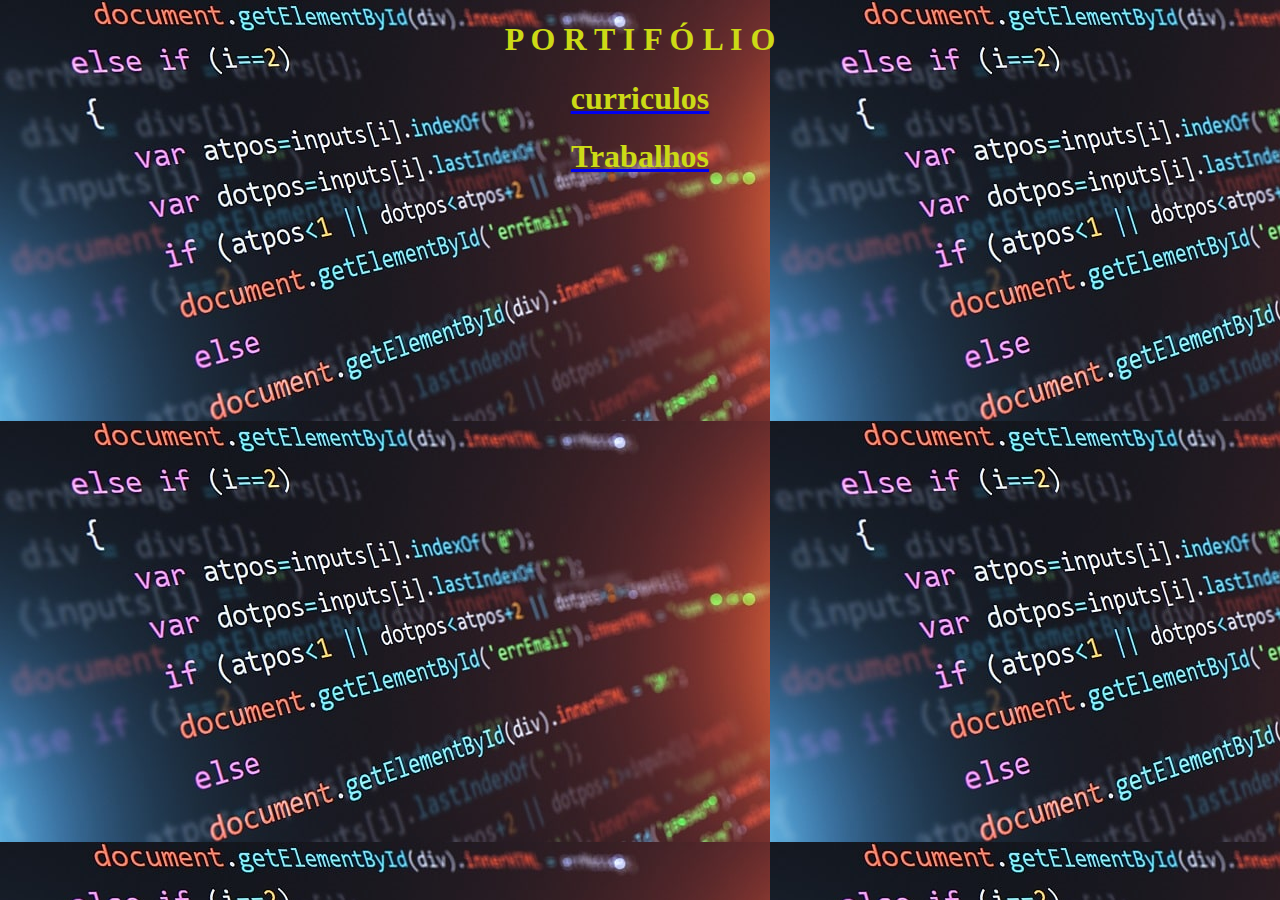
<file: index.html>
<!DOCTYPE html>
<html lang="en">
<head>
    <meta charset="UTF-8">
    <meta http-equiv="X-UA-Compatible" content="IE=edge">
    <meta name="viewport" content="width=device-width, initial-scale=1.0">
<link rel="stylesheet" type="text/css" href="css/estilo.css"
   

<title></title><title>Entrada</title>

</head>
<body background="img/img2.jpg"  >
    <h1>P O R T I F Ó L I O</h1>

    </a>
    <a href="Trabalho.html">

    </a>

    <a href="curriculo.html">
     <h1>curriculos</h1>
   </a>
   <a href="Trabalho.html">
     <h1>Trabalhos</h1>
   </a>
   

</body>
</html>
</file>
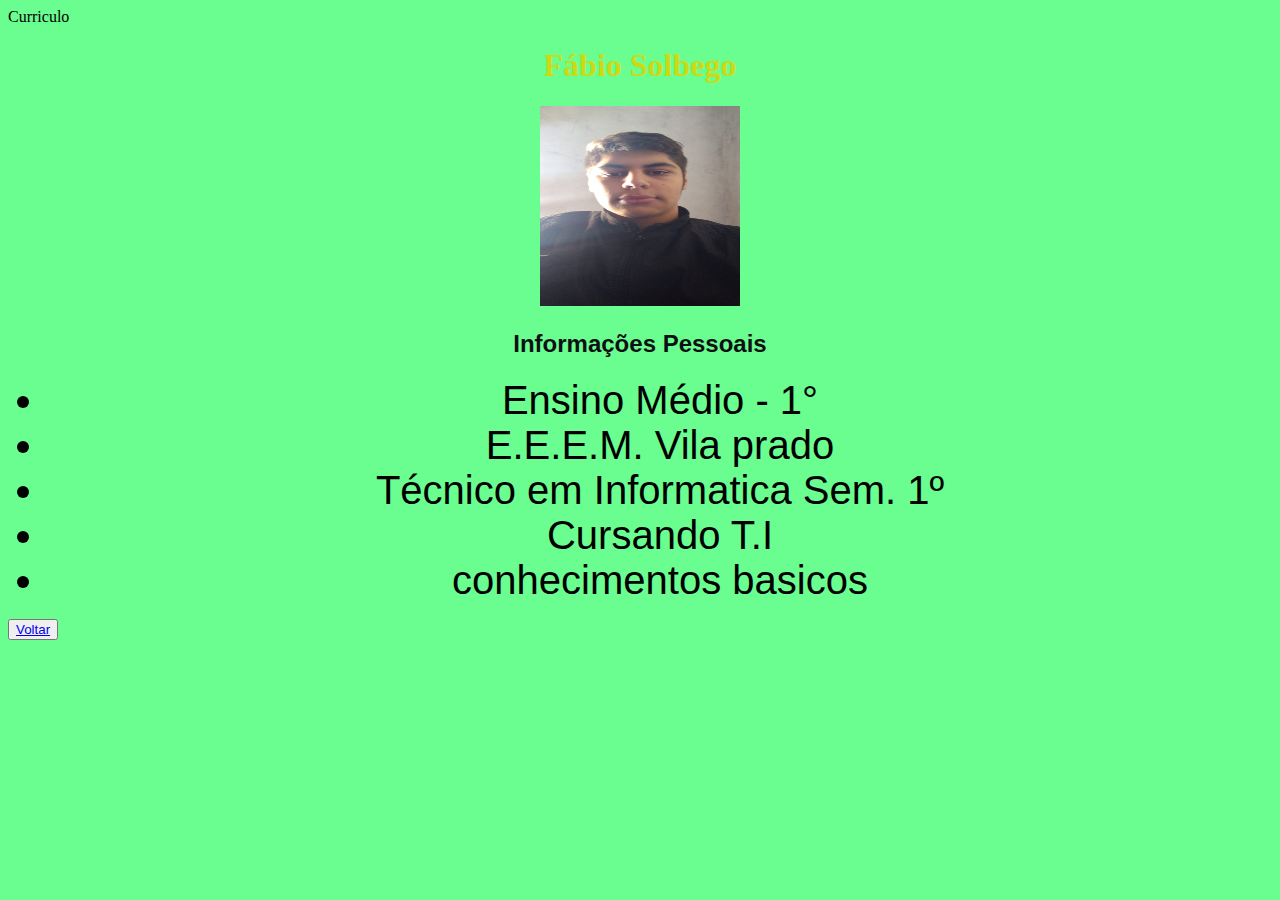
<file: curriculo.html>
<!DOCTYPE html>
<html lang="pt-br">
<head>
    <meta charset="UTF-8">
    <meta http-equiv="X-UA-Compatible" content="IE=edge">
    <meta name="viewport" content="width=device-width, initial-scale=1.0">
    <link rel="stylesheet" type="text/css" href="css/estilo.css"
   
    <title></title>Curriculo</title>
</head>
<body>
    
    <div class="container">
        <div class="row"> 
            <section>
                <h1>Fábio Solbego </h1> 

<center>
<img src="img/img1.jpg"  width="200px" height="200pxs" 
</center>
<ul>
    <div class="row">
        <div class="col-12">
                <section>
    
    
    
                    </ul>
    
                    <div>
    
                    <div class="row">
                        <div class="col-12">
                <section>
            <h2>Informações Pessoais</h2>
    
    
            <ul>
            
            <li>
             Ensino Médio - 1°</li>
                <li>E.E.E.M. Vila prado</li>
                <li>Técnico em Informatica Sem. 1º</li>
                <li>Cursando T.I</li>
                <li>conhecimentos basicos</li> 
            </div>
    
            </ul>
            </div>
            </section>
    <div>
    
    
    </div>
    
    
    
    
    
    
    
    
    
               



</li>




     
        <button><a href="index.html">Voltar</a>
      
          
      
        </button>
          
        
        



    



</body>
</html>
</file>
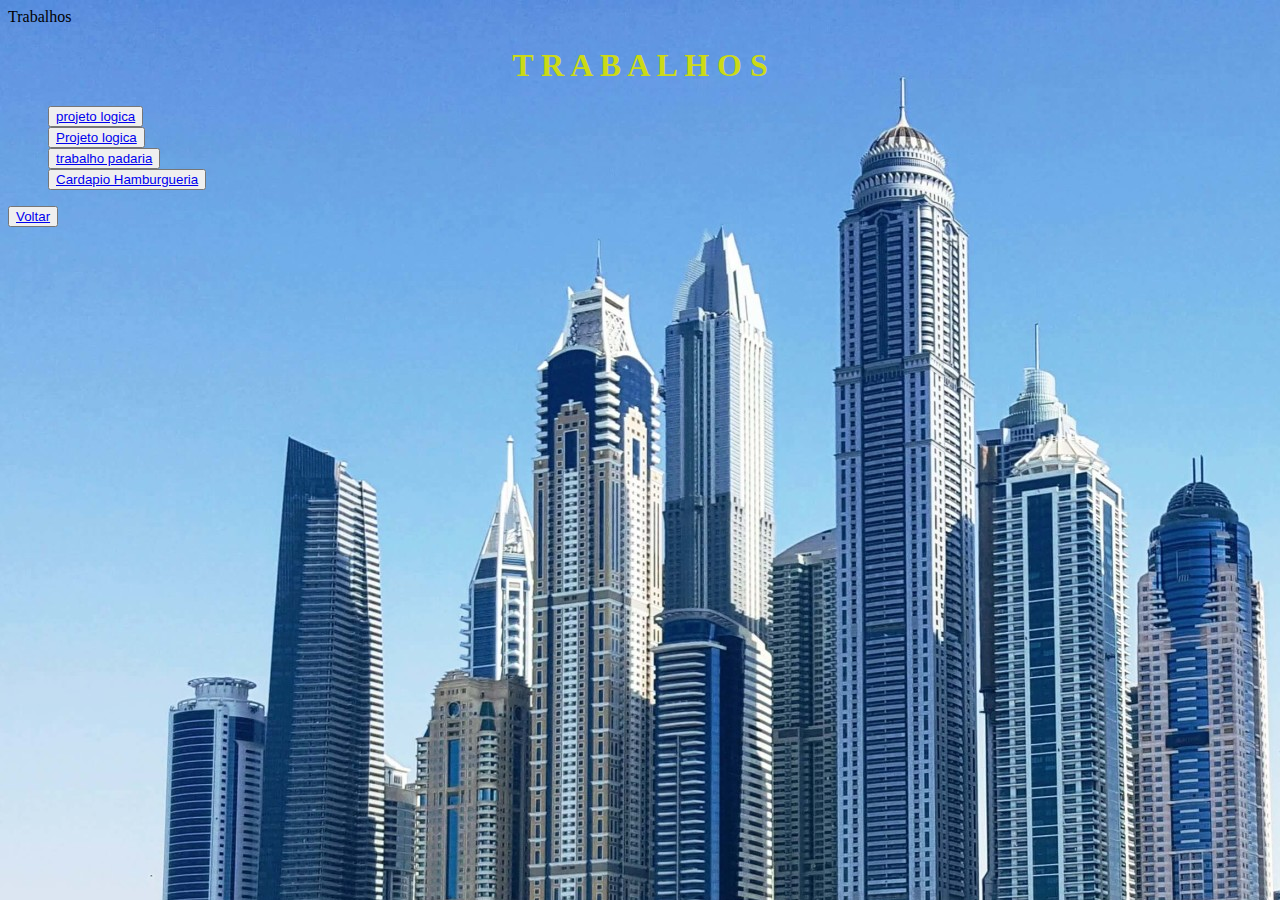
<file: trabalho.html>
<!DOCTYPE html>
<html lang="pt-br">
<head>
    <meta charset="UTF-8">
    <meta http-equiv="X-UA-Compatible" content="IE=edge">
    <meta name="viewport" content="width=device-width, initial-scale=1.0">
  
    <link rel="stylesheet" type="text/css" href="css/estilo.css"
  
  
    </title>Trabalhos</title>
</head>
<body background="img/img5.jpg"> 
 <h1>T R A B A L H O S</h1>


<Ul>

<div class="container"><button><a href="https://github.com/fabio-solbego/Prova1">projeto logica</a></div>
    

<div class="container"><button><a href="https://github.com/fabio-solbego/respostaprova2">Projeto logica </div>


<div class="container"><button><a href="https://github.com/fabio-solbego/padaria">trabalho padaria</a></button></div>



<div class="container"><button><a href=" https://github.com/fabio-solbego/aulaweb/tree/master/aula%202">Cardapio Hamburgueria</div>





</Ul>

















     <button><a href="index.html">Voltar</a></button>

</body>
</html>
</file>
<file: css/estilo.css>
body{
    background-color: rgb(106, 253, 143);
    
}
h1{
    font-family: fantasy; 
    text-align: center;
    color: rgb(204, 218, 22);
}
h2{
    font-family: Arial, Helvetica, sans-serif;
    text-align-last: center;
    color: rgb(14, 16, 20);

}
h3{
    font-size: 20pt;
    font-family: cursive;
    text-align-last: center;



}
p{
   font-family: 'Courier New', Courier, monospace;
   font-size: 14pt;
   color: maroon;
   text-indent: 20pt;
   
}
li{
    
    font-size: 30pt;
    font-family: 'Segoe UI', Tahoma, Geneva, Verdana, sans-serif;
    text-align: center
}
.button{
    font-family: Arial, Helvetica, sans-serif;
    
background-color: rgb(71, 18, 29);
}
</file>
